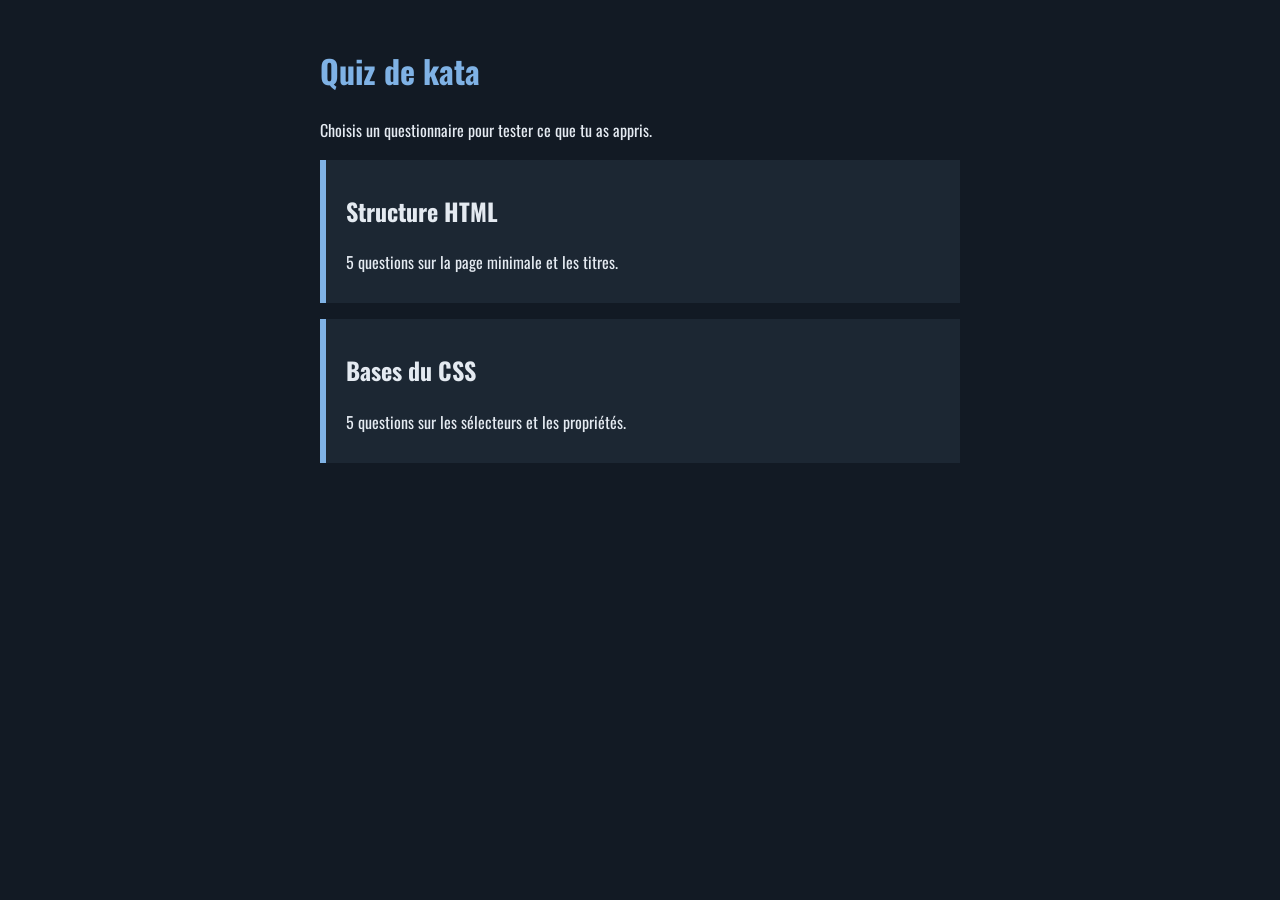
<file: index.html>
<!DOCTYPE html>
<html lang="fr">
<head>
  <meta charset="UTF-8">
  <meta name="viewport" content="width=device-width, initial-scale=1">
  <title>Quiz de kata</title>
  <link rel="stylesheet" href="style.css">
  <link rel="preconnect" href="https://fonts.googleapis.com">
<link rel="preconnect" href="https://fonts.gstatic.com" crossorigin>
<link href="https://fonts.googleapis.com/css2?family=Oswald:wght@200..700&display=swap" rel="stylesheet">
</head>
<body>
  <header>
    <h1>Quiz de kata</h1>
    <p>Choisis un questionnaire pour tester ce que tu as appris.</p>
  </header>

  <main>
    <a class="quiz" href="quiz-html.html">
      <h2>Structure HTML</h2>
      <p>5 questions sur la page minimale et les titres.</p>
    </a>

    <a class="quiz" href="quiz-css.html">
      <h2>Bases du CSS</h2>
      <p>5 questions sur les sélecteurs et les propriétés.</p>
    </a>
  </main>
</body>
</html>
</file>
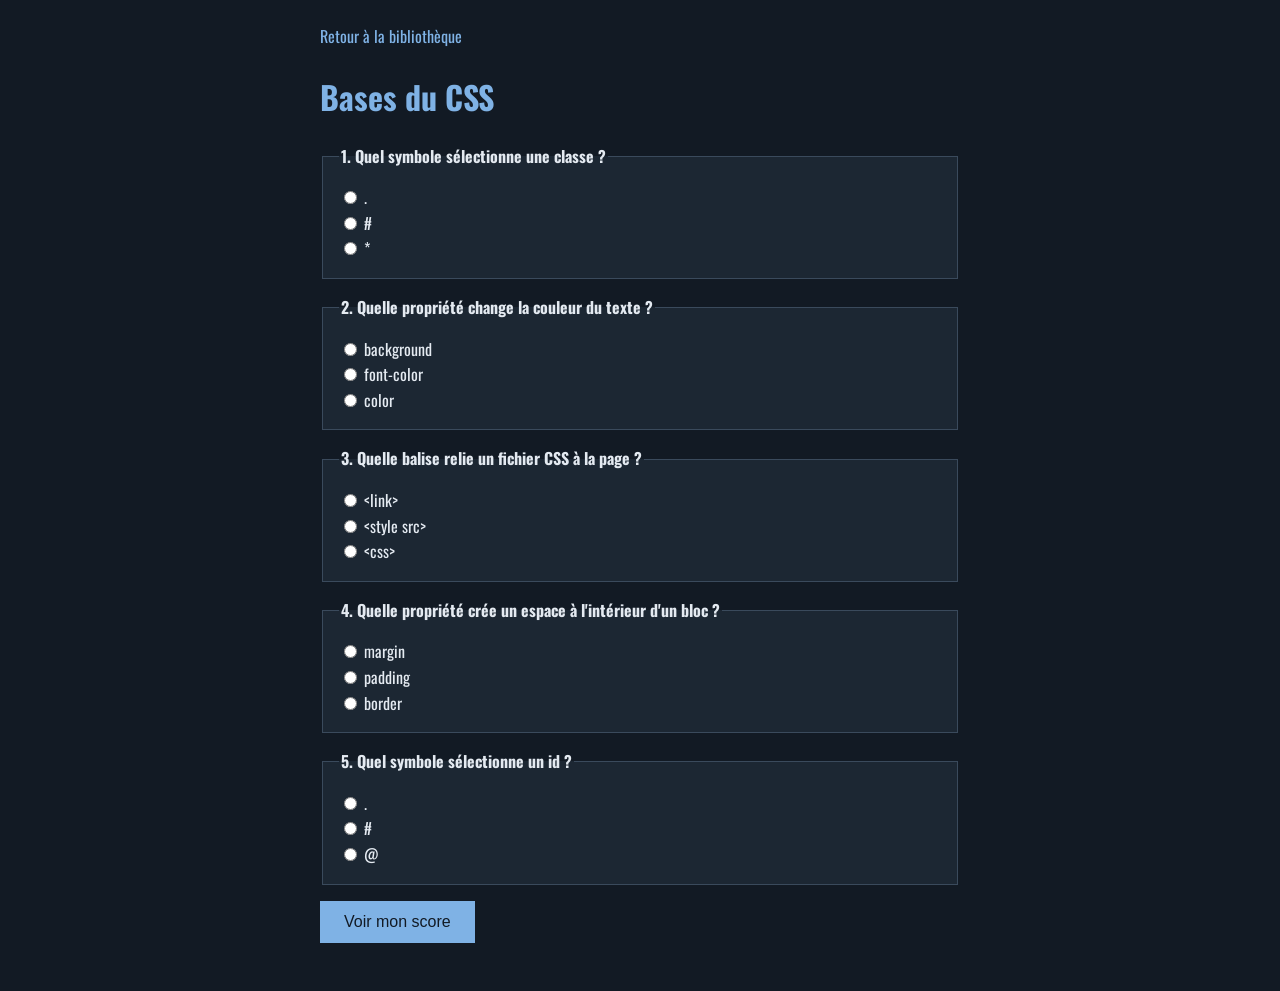
<file: quiz-css.html>
<!DOCTYPE html>
<html lang="fr">
<head>
  <meta charset="UTF-8">
  <meta name="viewport" content="width=device-width, initial-scale=1">
  <title>Quiz - Bases du CSS</title>
  <link rel="stylesheet" href="style.css">
  <link rel="preconnect" href="https://fonts.googleapis.com">
<link rel="preconnect" href="https://fonts.gstatic.com" crossorigin>
<link href="https://fonts.googleapis.com/css2?family=Oswald:wght@200..700&display=swap" rel="stylesheet">
</head>
<body>
  <header>
    <a href="index.html">Retour à la bibliothèque</a>
    <h1>Bases du CSS</h1>
  </header>

  <main>
    <!-- value="1" = bonne réponse, value="0" = mauvaise réponse -->

    <fieldset>
      <legend>1. Quel symbole sélectionne une classe ?</legend>
      <label><input type="radio" name="q1" value="1"> .</label>
      <label><input type="radio" name="q1" value="0"> #</label>
      <label><input type="radio" name="q1" value="0"> *</label>
    </fieldset>

    <fieldset>
      <legend>2. Quelle propriété change la couleur du texte ?</legend>
      <label><input type="radio" name="q2" value="0"> background</label>
      <label><input type="radio" name="q2" value="0"> font-color</label>
      <label><input type="radio" name="q2" value="1"> color</label>
    </fieldset>

    <fieldset>
      <legend>3. Quelle balise relie un fichier CSS à la page ?</legend>
      <label><input type="radio" name="q3" value="1"> &lt;link&gt;</label>
      <label><input type="radio" name="q3" value="0"> &lt;style src&gt;</label>
      <label><input type="radio" name="q3" value="0"> &lt;css&gt;</label>
    </fieldset>

    <fieldset>
      <legend>4. Quelle propriété crée un espace à l'intérieur d'un bloc ?</legend>
      <label><input type="radio" name="q4" value="0"> margin</label>
      <label><input type="radio" name="q4" value="1"> padding</label>
      <label><input type="radio" name="q4" value="0"> border</label>
    </fieldset>

    <fieldset>
      <legend>5. Quel symbole sélectionne un id ?</legend>
      <label><input type="radio" name="q5" value="0"> .</label>
      <label><input type="radio" name="q5" value="1"> #</label>
      <label><input type="radio" name="q5" value="0"> @</label>
    </fieldset>

    <button onclick="afficherScore()">Voir mon score</button>
    <p id="resultat"></p>
  </main>

  <script src="score.js"></script>
</body>
</html>
</file>
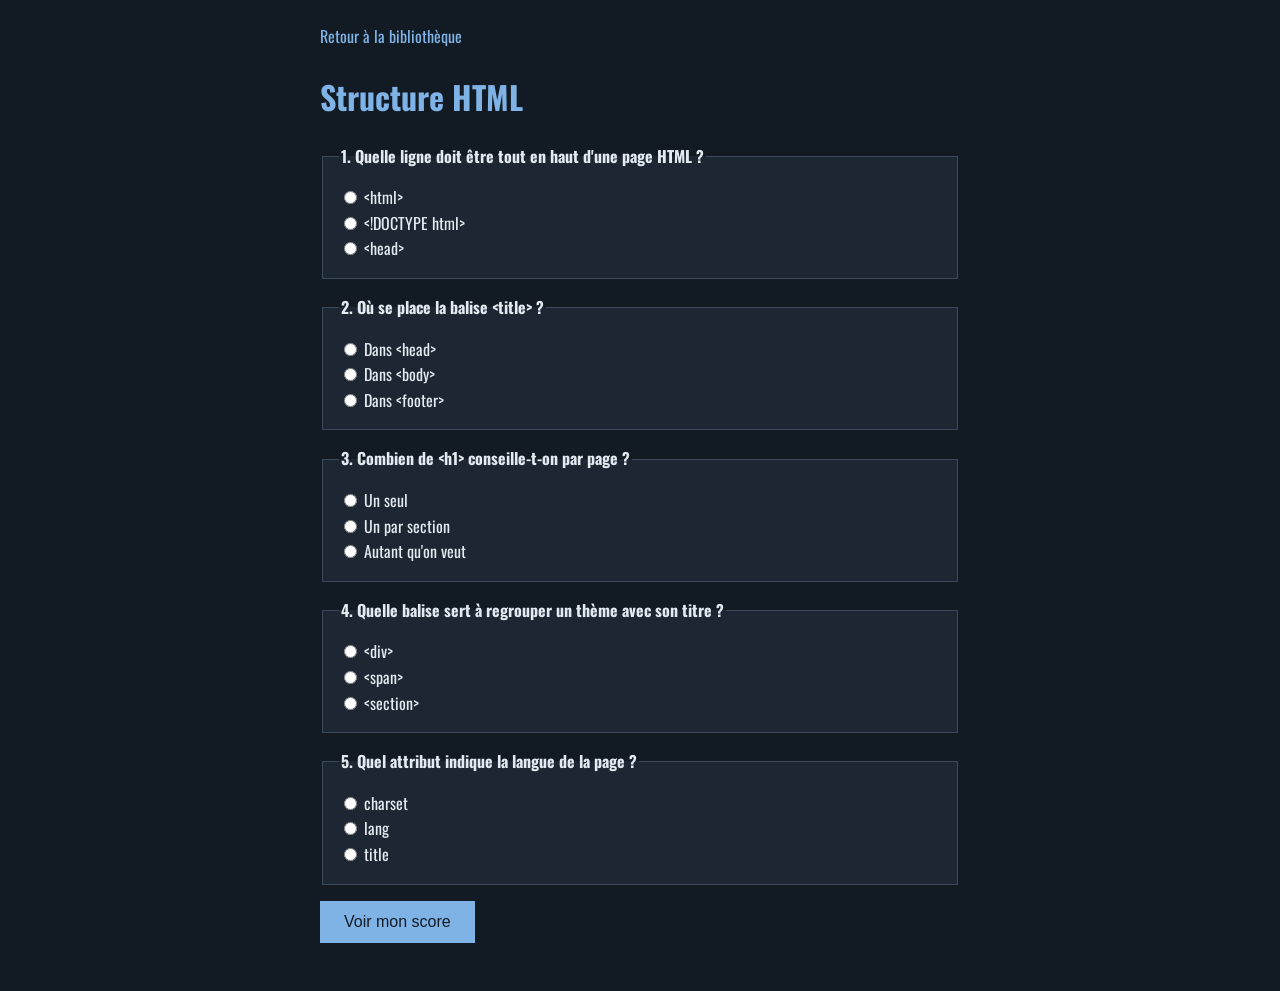
<file: quiz-html.html>
<!DOCTYPE html>
<html lang="fr">
<head>
  <meta charset="UTF-8">
  <meta name="viewport" content="width=device-width, initial-scale=1">
  <title>Quiz - Structure HTML</title>
  <link rel="stylesheet" href="style.css">
  <link rel="preconnect" href="https://fonts.googleapis.com">
<link rel="preconnect" href="https://fonts.gstatic.com" crossorigin>
<link href="https://fonts.googleapis.com/css2?family=Oswald:wght@200..700&display=swap" rel="stylesheet">
</head>
<body>
  <header>
    <a href="index.html">Retour à la bibliothèque</a>
    <h1>Structure HTML</h1>
  </header>

  <main>
    <!-- value="1" = bonne réponse, value="0" = mauvaise réponse -->

    <fieldset>
      <legend>1. Quelle ligne doit être tout en haut d'une page HTML ?</legend>
      <label><input type="radio" name="q1" value="0"> &lt;html&gt;</label>
      <label><input type="radio" name="q1" value="1"> &lt;!DOCTYPE html&gt;</label>
      <label><input type="radio" name="q1" value="0"> &lt;head&gt;</label>
    </fieldset>

    <fieldset>
      <legend>2. Où se place la balise &lt;title&gt; ?</legend>
      <label><input type="radio" name="q2" value="1"> Dans &lt;head&gt;</label>
      <label><input type="radio" name="q2" value="0"> Dans &lt;body&gt;</label>
      <label><input type="radio" name="q2" value="0"> Dans &lt;footer&gt;</label>
    </fieldset>

    <fieldset>
      <legend>3. Combien de &lt;h1&gt; conseille-t-on par page ?</legend>
      <label><input type="radio" name="q3" value="1"> Un seul</label>
      <label><input type="radio" name="q3" value="0"> Un par section</label>
      <label><input type="radio" name="q3" value="0"> Autant qu'on veut</label>
    </fieldset>

    <fieldset>
      <legend>4. Quelle balise sert à regrouper un thème avec son titre ?</legend>
      <label><input type="radio" name="q4" value="0"> &lt;div&gt;</label>
      <label><input type="radio" name="q4" value="0"> &lt;span&gt;</label>
      <label><input type="radio" name="q4" value="1"> &lt;section&gt;</label>
    </fieldset>

    <fieldset>
      <legend>5. Quel attribut indique la langue de la page ?</legend>
      <label><input type="radio" name="q5" value="0"> charset</label>
      <label><input type="radio" name="q5" value="1"> lang</label>
      <label><input type="radio" name="q5" value="0"> title</label>
    </fieldset>

    <button onclick="afficherScore()">Voir mon score</button>
    <p id="resultat"></p>
  </main>

  <script src="score.js"></script>
</body>
</html>
</file>
<file: style.css>
/* Couleurs utilisées partout "mode sombre" */
:root {
  --texte: #E4EAF1;
  --bleu: #7FB2E5;
  --bordure: #3A4A5C;
  --fond: #121A24;
  --carte: #1C2733;
  --vert: #5CC98A;
  --rouge: #F07A7A;
}

body {
  font-family: 'Oswald', sans-serif;
  color: var(--texte);
  background: var(--fond);
  max-width: 640px;
  margin: 0 auto;
  padding: 24px;
  line-height: 1.6;
}

h1 {
  color: var(--bleu);
}

a {
  color: var(--bleu);
  text-decoration: none;
}

/* Bibliothèque : un bloc cliquable par quiz */
.quiz {
  display: block;
  background: var(--carte);
  border-left: 6px solid var(--bleu);
  padding: 12px 20px;
  margin-bottom: 16px;
  color: var(--texte);
}

/* Une question */
fieldset {
  background: var(--carte);
  border: 1px solid var(--bordure);
  margin-bottom: 16px;
  padding: 16px;
}

legend {
  font-weight: bold;
}

label {
  display: block;
  cursor: pointer;
}

button {
  background: var(--bleu);
  color: var(--fond);
  border: none;
  padding: 12px 24px;
  font-size: 1rem;
  cursor: pointer;
}

#resultat {
  font-size: 1.5rem;
  font-weight: bold;
}

/* Correction après le clic sur "Voir mon score" */
.juste {
  border: 2px solid var(--vert);
}

.erreur {
  border: 2px solid var(--rouge);
}

/* Dans une question fausse, montre la bonne réponse en vert */
.erreur label:has(input[value="1"]) {
  color: var(--vert);
  font-weight: bold;
}
</file>
